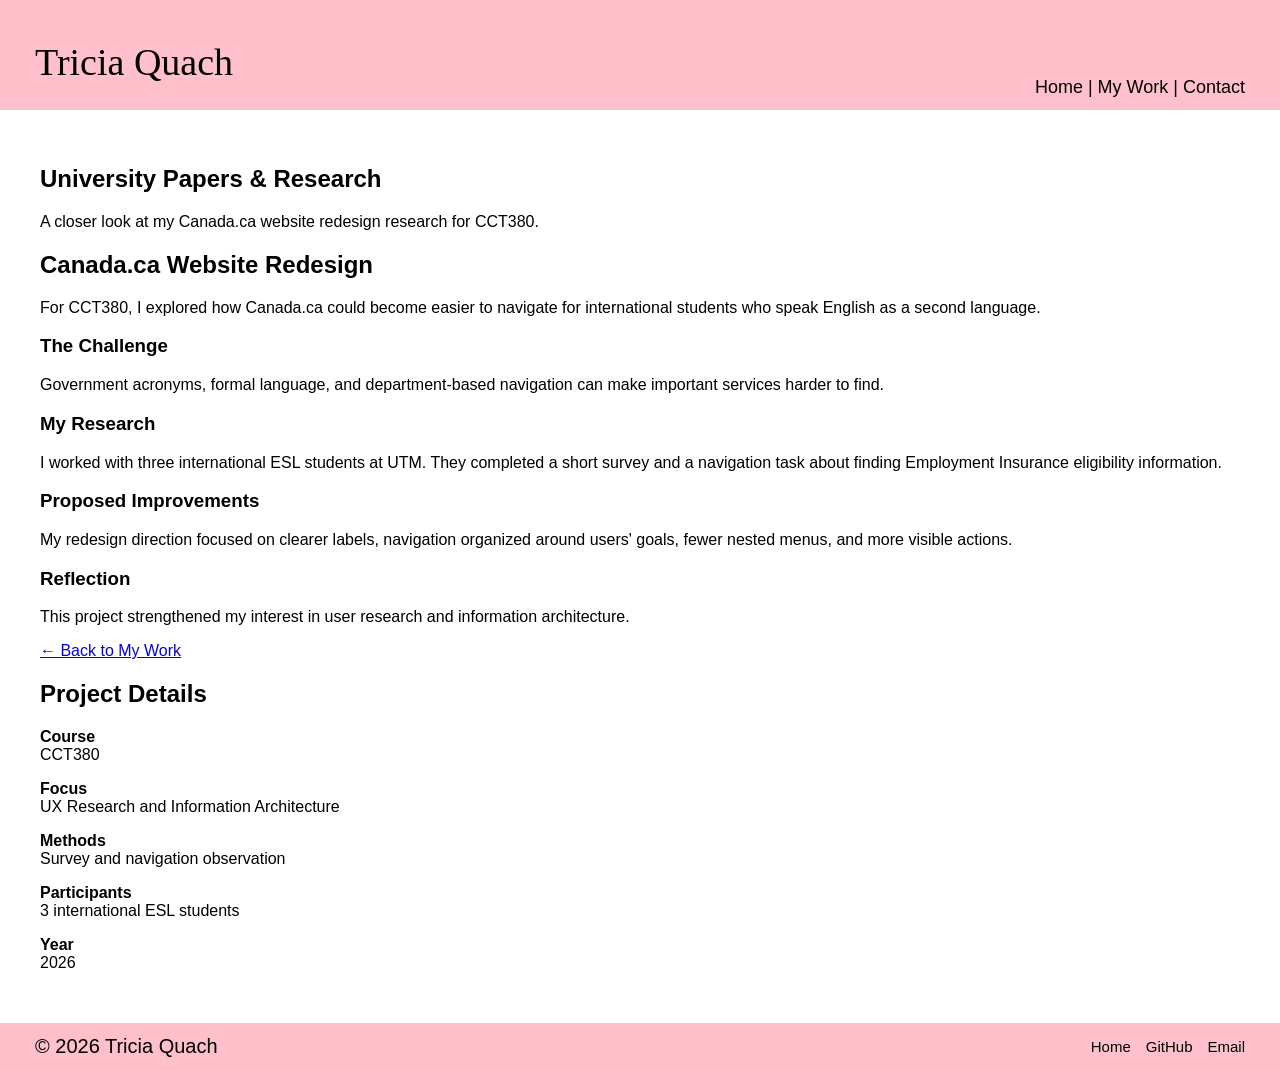
<file: detail.html>
<!DOCTYPE html>
<html lang="en">
<head>
  <meta charset="UTF-8">
  <meta name="viewport" content="width=device-width, initial-scale=1.0">
  <title>University Research | Tricia Quach</title>
  <link rel="stylesheet" href="css/style.css">
</head>
<body>
  <header class="site-header"><h1>Tricia Quach</h1><nav aria-label="Main navigation"><a href="index.html">Home</a><a href="index.html#experience">My Work</a><a href="index.html#contact">Contact</a></nav></header>
  <main class="detail-page">
    <section class="detail-hero"><h2>University Papers &amp; Research</h2><p>A closer look at my Canada.ca website redesign research for CCT380.</p></section>
    <div class="detail-grid">
      <article class="detail-article">
        <h2>Canada.ca Website Redesign</h2>
        <p>For CCT380, I explored how Canada.ca could become easier to navigate for international students who speak English as a second language.</p>
        <h3>The Challenge</h3><p>Government acronyms, formal language, and department-based navigation can make important services harder to find.</p>
        <h3>My Research</h3><p>I worked with three international ESL students at UTM. They completed a short survey and a navigation task about finding Employment Insurance eligibility information.</p>
        <h3>Proposed Improvements</h3><p>My redesign direction focused on clearer labels, navigation organized around users' goals, fewer nested menus, and more visible actions.</p>
        <h3>Reflection</h3><p>This project strengthened my interest in user research and information architecture.</p>
        <a href="index.html#experience">← Back to My Work</a>
      </article>
      <aside class="detail-sidebar"><h2>Project Details</h2><p><strong>Course</strong><br>CCT380</p><p><strong>Focus</strong><br>UX Research and Information Architecture</p><p><strong>Methods</strong><br>Survey and navigation observation</p><p><strong>Participants</strong><br>3 international ESL students</p><p><strong>Year</strong><br>2026</p></aside>
    </div>
  </main>
  <footer class="site-footer" id="contact"><p>&copy; 2026 Tricia Quach</p><div class="social-links"><a href="index.html">Home</a><a href="https://github.com/" target="_blank" rel="noopener noreferrer">GitHub</a><a href="mailto:">Email</a></div></footer>
</body>
</html>
</file>
<file: css/style.css>
* {
  box-sizing: border-box;
}

html {
  scroll-behavior: smooth;
}

body {
  margin: 0;
  font-family: Arial, sans-serif;
  min-height: 100vh;
  display: flex;
  flex-direction: column;
}

.site-header {
  background-color: #ffc0cb;
  display: flex;
  justify-content: space-between;
  align-items: flex-end;
  padding: 25px 35px 12px;
  min-height: 110px;
}

.site-header h1 {
  font-family: Georgia, serif;
  font-size: 38px;
  font-weight: normal;
  margin: 0;
  align-self: center;
}

.site-header nav {
  display: flex;
  gap: 5px;
}

.site-header nav a {
  color: black;
  text-decoration: none;
  font-size: 18px;
}

.site-header nav a:not(:last-child)::after {
  content: " |";
}

.site-header nav a:hover {
  text-decoration: underline;
}

main {
  padding: 35px 40px;
  flex: 1;
}

.hero-grid {
  display: grid;
  grid-template-columns: 2.4fr 1fr;
  gap: 40px;
  margin-bottom: 15px;
}

.hero-main {
  background-color: #d9d9d9;
  display: grid;
  grid-template-columns: 1.2fr 1fr;
  min-height: 350px;
}

.introduction {
  padding: 15px;
  border-right: 1px solid white;
  display: flex;
  flex-direction: column;
}

.introduction h2 {
  font-size: 24px;
  font-weight: normal;
  margin: 0 0 20px;
}

.introduction p {
  font-size: 16px;
  line-height: 1.3;
}

.image-placeholder {
  flex: 1;
  display: flex;
  justify-content: center;
  align-items: center;
  overflow: hidden;
}

.image-placeholder img {
  width: 100%;
  height: 180px;
  object-fit: cover;
  display: block;
}

.my-work {
  display: flex;
  justify-content: center;
  align-items: center;
  text-align: center;
}

.work-link {
  color: black;
  text-decoration: none;
  padding: 25px;
  transition: transform 0.2s;
}

.work-link:hover {
  color: #b85c78;
  transform: scale(1.05);
}

.work-link h2 {
  font-size: 22px;
  font-weight: normal;
  margin: 0;
}

.work-link p {
  font-size: 17px;
  margin-top: 5px;
}

.education {
  background-color: #d9d9d9;
  padding: 15px;
  display: flex;
  flex-direction: column;
}

.education h2 {
  font-size: 24px;
  font-weight: normal;
  margin: 0 0 15px;
}

.education p {
  font-size: 16px;
  line-height: 1.3;
}

.education ul {
  list-style: none;
  padding: 0;
  margin: 15px 0;
}

.education li {
  margin-bottom: 20px;
}

.university-logo {
  margin-top: auto;
  display: flex;
  justify-content: center;
  align-items: center;
  padding: 15px 0;
}

.university-logo img {
  width: 100%;
  max-width: 300px;
  max-height: 110px;
  object-fit: contain;
}

.experience-section h2 {
  font-size: 24px;
  font-weight: normal;
  margin: 0 0 10px;
}

.experience-grid {
  display: grid;
  grid-template-columns: repeat(3, 1fr);
  gap: 7%;
}

.experience-card {
  background-color: #d9d9d9;
  min-height: 150px;
  padding: 15px;
  display: flex;
  justify-content: center;
  align-items: center;
  text-align: center;
  text-decoration: none;
  color: black;
  transition: background-color 0.2s;
}

.experience-card h3 {
  font-size: 24px;
  font-weight: normal;
  margin: 0;
}

.experience-card:hover {
  background-color: #efcbd3;
}

.work-page {
  display: none;
}

.work-page:target {
  display: block;
}

body:has(.work-page:target) .home-page,
body:has(.project-section:target) .home-page {
  display: none;
}

body:has(.project-section:target) .work-page {
  display: block;
}

.work-heading {
  background-color: #d9d9d9;
  padding: 30px;
  margin-bottom: 35px;
  text-align: center;
}

.work-heading h2 {
  font-size: 32px;
  font-weight: normal;
  margin: 0 0 10px;
}

.work-heading p {
  font-size: 16px;
  line-height: 1.5;
}

.back-link {
  display: inline-block;
  margin-top: 15px;
  color: black;
  text-decoration: none;
  border-bottom: 1px solid black;
}

.back-link:hover {
  color: #b85c78;
}

.project-section {
  margin-bottom: 45px;
  scroll-margin-top: 20px;
}

.project-section h2 {
  font-size: 25px;
  font-weight: normal;
  margin-bottom: 20px;
}

.project-grid {
  display: grid;
  grid-template-columns: repeat(auto-fit, minmax(280px, 1fr));
  gap: 25px;
}

.project-card {
  background-color: #d9d9d9;
  padding: 20px;
  display: flex;
  flex-direction: column;
  min-height: 330px;
}

.project-image {
  width: 100%;
  height: 180px;
  background-color: #eeeeee;
  display: flex;
  justify-content: center;
  align-items: center;
  overflow: hidden;
}

.project-image img {
  width: 100%;
  height: 100%;
  object-fit: contain;
  display: block;
}

.project-card h3 {
  font-size: 21px;
  font-weight: normal;
  margin: 18px 0 10px;
}

.project-card p {
  font-size: 15px;
  line-height: 1.5;
}

.project-card span {
  margin-top: auto;
  padding-top: 15px;
  font-size: 13px;
  color: #8c4259;
}

#papers .paper-icon {
  display: none;
}

#papers .project-card {
  min-height: 250px;
}

#papers .project-card h3 {
  margin-top: 0;
}

#papers .paper-link {
  color: black;
  text-decoration: none;
}

#papers .paper-link:hover {
  color: #b85c78;
  text-decoration: underline;
}

.site-footer {
  background-color: #ffc0cb;
  display: flex;
  justify-content: space-between;
  align-items: center;
  padding: 12px 35px;
}

.site-footer p {
  margin: 0;
  font-size: 20px;
}

.social-links {
  display: flex;
  gap: 15px;
}

.social-links a {
  color: black;
  text-decoration: none;
  font-size: 15px;
}

.social-links a:hover {
  text-decoration: underline;
}

@media (max-width: 768px) {

  .site-header {
      flex-direction: column;
      align-items: center;
      gap: 15px;
      padding: 20px;
  }

  .site-header h1 {
      font-size: 30px;
  }

  .site-header nav a {
      font-size: 15px;
  }

  main {
      padding: 20px;
  }

  .hero-grid {
      grid-template-columns: 1fr;
      gap: 20px;
  }

  .hero-main {
      grid-template-columns: 1fr;
  }

  .introduction {
      border-right: none;
      border-bottom: 1px solid white;
      min-height: 280px;
  }

  .my-work {
      min-height: 160px;
  }

  .education {
      min-height: 320px;
  }

  .experience-grid {
      grid-template-columns: 1fr;
      gap: 20px;
  }

  .experience-card {
      min-height: 170px;
  }

  .project-grid {
      grid-template-columns: 1fr;
  }

  .work-heading {
      padding: 20px;
  }

  .site-footer {
      flex-direction: column;
      gap: 15px;
      text-align: center;
  }
}

@media (prefers-reduced-motion: reduce) {
  html {
      scroll-behavior: auto;
  }
}
</file>
